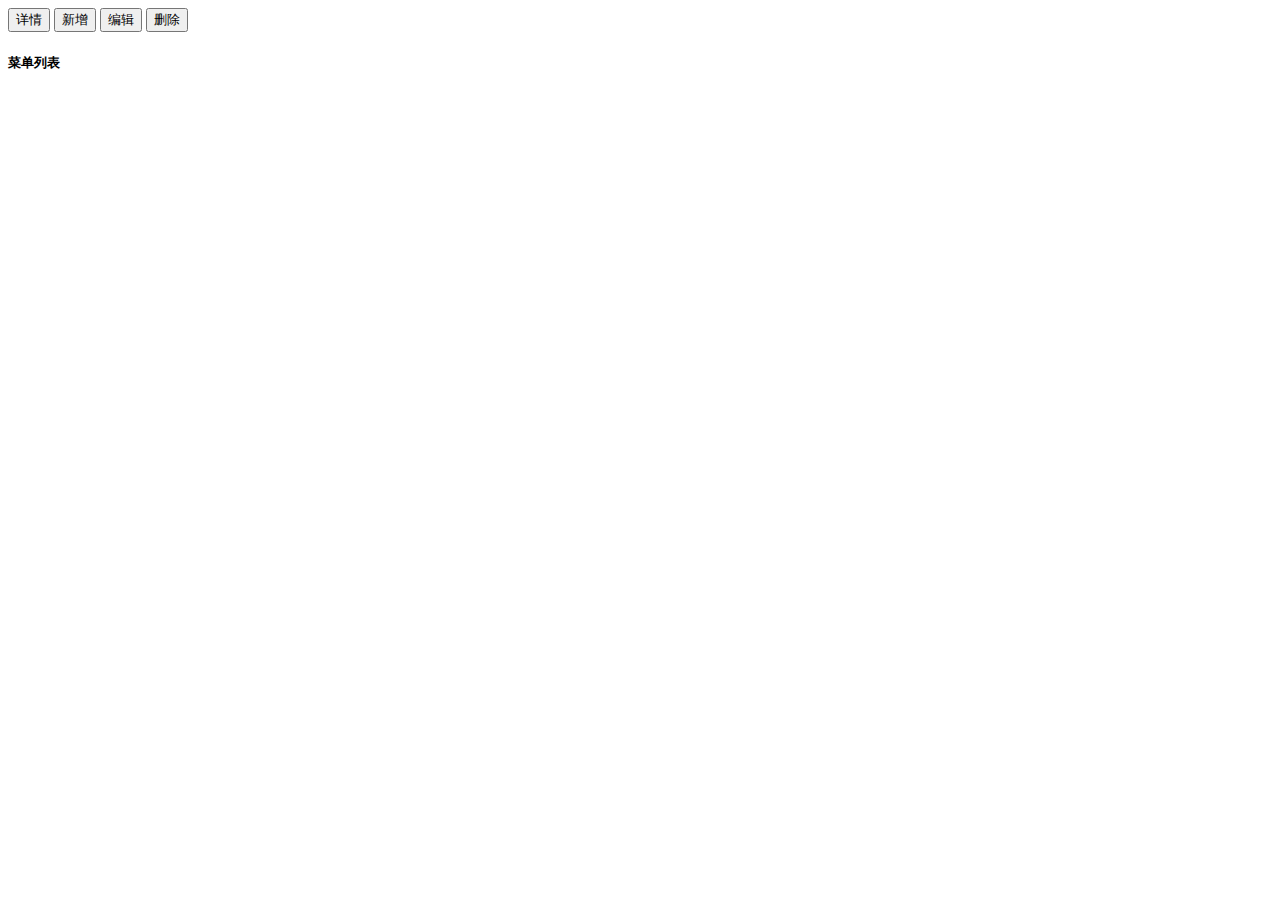
<file: dreamer-admin/src/main/resources/templates/backend/sysMenu/index.html>
<html xmlns:th="http://www.thymeleaf.org"
      xmlns:shiro="http://www.pollix.at/thymeleaf/shiro">
<head>
    <meta charset="utf-8"/>
    <meta name="viewport" content="width=device-width, initial-scale=1.0"/>
    <link rel="shortcut icon" th:href="@{/img/favico.png}"/>
    <link th:href="@{/css/bootstrap.min14ed.css?v=3.3.6}" rel="stylesheet">
    <link th:href="@{/css/font-awesome.min93e3.css?v=4.4.0}" rel="stylesheet">
    <link th:href="@{/css/animate.min.css}" rel="stylesheet">
    <link th:href="@{/css/style.min862f.css?v=4.1.0}" rel="stylesheet">
    <link th:href="@{/css/plugins/toastr/toastr.min.css?v=1.0.0}" rel="stylesheet">
    <link th:href="@{/css/plugins/treeview/bootstrap-treeview.css}" rel="stylesheet">
</head>
<body class="gray-bg">
<div class="wrapper wrapper-content animated fadeInRight">
    <div class="col-sm-4">
        <div class="ibox float-e-margins">
            <div class="ibox-title" shiro:hasPermission="sysMenu:maintenance">
                <button class="btn btn-xs btn-info" onclick="info()" type="button">详情</button>
                <button class="btn btn-xs btn-primary" onclick="add()" type="button">新增</button>
                <button class="btn btn-xs btn-warning" onclick="edit()" type="button">编辑</button>
                <button class="btn btn-xs btn-danger" onclick="del()" type="button">删除</button>
            </div>
            <div class="ibox-title">
                <h5>菜单列表</h5>
            </div>
            <div class="ibox-content">
                <div id="menuTree"></div>
            </div>
        </div>
    </div>
    <div class="col-sm-8" id="div-form" style="display: none;">
        <div class="ibox float-e-margins">
            <div class="ibox-title" id="div-form-title">
                <h5>收起</h5>
            </div>
            <div class="ibox-content">
                <form class="form-horizontal m-t" id="commentForm">
                    <input id="id" name="id" type="hidden">
                    <div class="form-group">
                        <label class="col-sm-3 control-label">菜单名称：</label>
                        <div class="col-sm-8">
                            <input id="name" name="name" type="text" class="form-control" required>
                        </div>
                    </div>
                    <div class="form-group">
                        <label class="col-sm-3 control-label" required>类型：</label>
                        <div class="col-sm-8">
                            <select id="type" name="type">
                                <option value="menu" selected>菜单</option>
                                <option value="page">页面</option>
                                <option value="action">行为</option>
                            </select>
                        </div>
                    </div>
                    <div class="form-group">
                        <label class="col-sm-3 control-label" required>状态：</label>
                        <div class="col-sm-8">
                            <select id="status" name="status">
                                <option value="enable">开启</option>
                                <option value="disabled">关闭</option>
                            </select>
                        </div>
                    </div>
                    <div class="form-group">
                        <label class="col-sm-3 control-label">链接：</label>
                        <div class="col-sm-8">
                            <input id="href" name="href" type="text" class="form-control" required>
                        </div>
                    </div>
                    <div class="form-group">
                        <label class="col-sm-3 control-label">权限标识：</label>
                        <div class="col-sm-8">
                            <input id="permission" name="permission" type="text" class="form-control" required>
                        </div>
                    </div>
                    <div class="form-group">
                        <label class="col-sm-3 control-label">父级编号：</label>
                        <div class="col-sm-8">
                            <input id="parentId" name="parentId" type="text" class="form-control" required>
                        </div>
                    </div>
                    <div class="form-group">
                        <label class="col-sm-3 control-label">图标样式：</label>
                        <div class="col-sm-8">
                            <input id="icon" name="icon" type="text" class="form-control">
                        </div>
                    </div>
                    <div class="form-group">
                        <label class="col-sm-3 control-label">排序：</label>
                        <div class="col-sm-8">
                            <input id="sort" name="sort" type="text" class="form-control" required>
                        </div>
                    </div>
                    <div class="form-group">
                        <div class="col-sm-4 col-sm-offset-3">
                            <button id="sbmt" class="btn btn-primary" type="submit" shiro:hasPermission="sysMenu:maintenance">
                                提交
                            </button>
                        </div>
                    </div>
                </form>
            </div>
        </div>
    </div>


</div>
<script th:src="@{/js/jquery.min.js?v=2.1.4}"></script>
<script th:src="@{/js/bootstrap.min.js?v=3.3.6}"></script>
<script th:src="@{/js/content.min.js?v=1.0.0}"></script>
<script th:src="@{/js/plugins/toastr/toastr.min.js?v=1.0.0}"></script>
<script th:src="@{/js/plugins/validate/jquery.validate.min.js}"></script>
<script th:src="@{/js/plugins/validate/messages_zh.min.js}"></script>
<script th:src="@{/js/plugins/treeview/bootstrap-treeview.js?v=1.0.0}"></script>
<script th:src="@{/js/core.js?v=1.0.0}"></script>
<th:block th:if="${menuTree != null}">
    <script th:inline="javascript">

        var selectedTreeId;

        $('#menuTree').treeview({
            data: getTree(),
            level: 2,
            onNodeSelected: function(event, data) {
                selectedTreeId = data.id;
                console.log(selectedTreeId);
            }
        });

        function getTree() {
            var allMenu = [[${menuTree}]];
            var head = {
                id: allMenu.id,
                text: allMenu.name,
                icon: getMenuClass(allMenu.sysMenuType)
            };
            if (allMenu.hasChild) {
                head.nodes = getNodes(allMenu.sysMenuDtoList);
            }
            var tree = [head];
            return tree;
        }

        function getMenuClass(type) {
            if (type === "menu") {
                return "glyphicon glyphicon-menu-hamburger";
            } else if (type === "page") {
                return "glyphicon glyphicon-list-alt";
            } else if (type === "action") {
                return "glyphicon glyphicon-edit";
            }
            return "";
        }

        function getNodes(menus) {
            var nodes = new Array();
            for (index in menus) {
                var menu = menus[index];
                var node = {
                    id: menu.id,
                    text: menu.name,
                    icon: getMenuClass(menu.sysMenuType)
                };
                if (menu.hasChild) {
                    node.nodes = getNodes(menu.sysMenuDtoList);
                }
                nodes.push(node)
            }
            return nodes;
        }

        function info() {
            if (typeof(selectedTreeId) === "undefined") {
                toastr.error("请选择一个菜单！");
                return;
            }
            $("#div-form-title").text("详情");
            $("#commentForm")[0].reset();
            $.ajax({
                url : "/sysMenu/info",
                type : "post",
                data: {
                    id: selectedTreeId
                },
                success : function(r) {
                    if (r.success) {
                        var menu = r.result;
                        var values = $("#commentForm").serializeArray();
                        for (index in values) {
                            var param = values[index].name;
                            $("#" + param).val(menu[param]);
                        }
                        $("#sbmt").hide();
                        $("#div-form").show();
                    } else {
                        toastr.error("获取菜单失败:" + r.errorDescription);
                    }
                }
            });
        }

        function add() {
            if (typeof(selectedTreeId) === "undefined") {
                toastr.error("请选择一个菜单！");
                return;
            }
            $("#div-form-title").text("新增");
            $("#commentForm")[0].reset();
            $("#parentId").val(selectedTreeId);
            $("#sbmt").show();
            $("#div-form").show();
        }

        function edit() {
            if (typeof(selectedTreeId) === "undefined") {
                toastr.error("请选择一个菜单！");
                return;
            }
            $("#div-form-title").text("编辑");
            $("#commentForm")[0].reset();
            $.ajax({
                url : "/sysMenu/info",
                type : "post",
                data: {
                    id: selectedTreeId
                },
                success : function(r) {
                    if (r.success) {
                        var menu = r.result;
                        var values = $("#commentForm").serializeArray();
                        for (index in values) {
                            var param = values[index].name;
                            $("#" + param).val(menu[param]);
                        }
                        $("#sbmt").show();
                        $("#div-form").show();
                    } else {
                        toastr.error("获取菜单失败:" + r.errorDescription);
                    }
                }
            });
        }

        function del() {
            if (typeof(selectedTreeId) === "undefined") {
                toastr.error("请选择一个菜单！");
                return;
            }
            var flag = confirm("确定要删除此菜单吗？");
            if (!flag) {
                return;
            }
            $.ajax({
                url: "/sysMenu/del",
                type: "post",
                data: {
                    "id": selectedTreeId
                },
                success: function (r) {
                    if (r.success) {
                        toastr.success("操作成功！");
                        setTimeout(
                            function () {
                                toUrl('/sysMenu/index');
                            }, 1000
                        );
                    } else {
                        toastr.error("操作失败：" + r.errorDescription)
                    }
                }
            });
        }

        $("#commentForm").validate({
            submitHandler: function(form) {
                var formData = $("#commentForm").serializeArray();
                var jsonObj = formToJson(formData);
                $.ajax({
                    url : "/sysMenu/save",
                    type : "post",
                    dataType : "json",
                    contentType: 'application/json;charset=utf-8',
                    data: JSON.stringify(jsonObj),
                    success : function(r) {
                        if (r.success) {
                            toastr.success("操作成功！");
                            setTimeout(
                                function () {
                                    toUrl('/sysMenu/index');
                                }, 1000
                            );
                        } else {
                            toastr.error("操作失败：" + r.errorDescription)
                        }
                    }
                });
            }
        });

        function getMenuInfo() {
            $.ajax({
                url: "/sysUser/delete",
                type: "post",
                data: {
                    "id": id
                },
                success: function (r) {
                    if (r.success) {
                        toastr.success("操作成功！");
                        setTimeout(
                            function () {
                                toUrl('/sysUser/index');
                            }, 1000
                        );
                    } else {
                        toastr.error("操作失败：" + r.errorDescription)
                    }
                }
            });
        }


    </script>
</th:block>
</body>
</html>
</file>
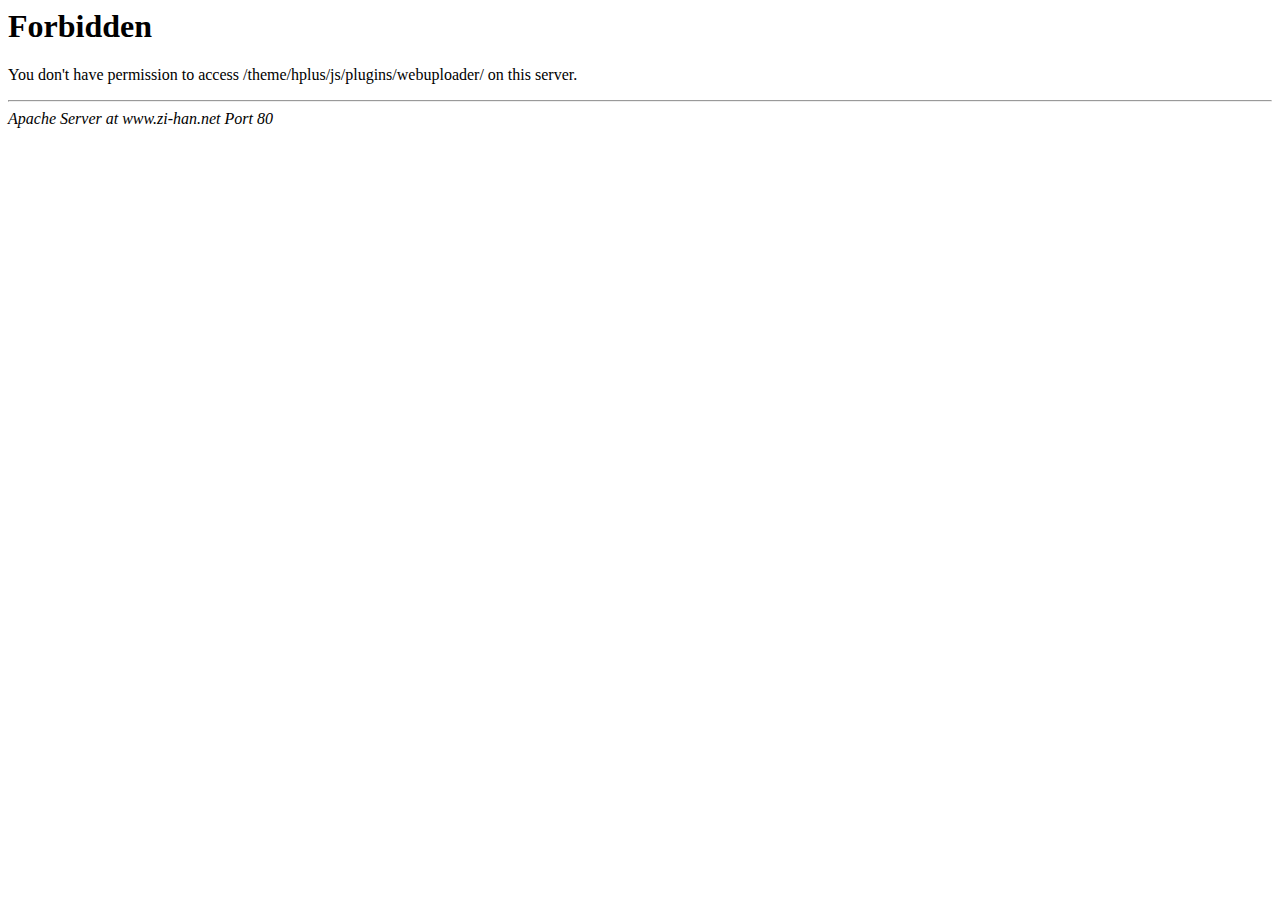
<file: dreamer-admin/src/main/resources/static/js/plugins/webuploader/index.html>
<!DOCTYPE HTML PUBLIC "-//IETF//DTD HTML 2.0//EN">
<html><head>
<title>403 Forbidden</title>
</head><body>
<h1>Forbidden</h1>
<p>You don't have permission to access /theme/hplus/js/plugins/webuploader/
on this server.</p>
<hr>
<address>Apache Server at www.zi-han.net Port 80</address>
</body></html>
</file>
